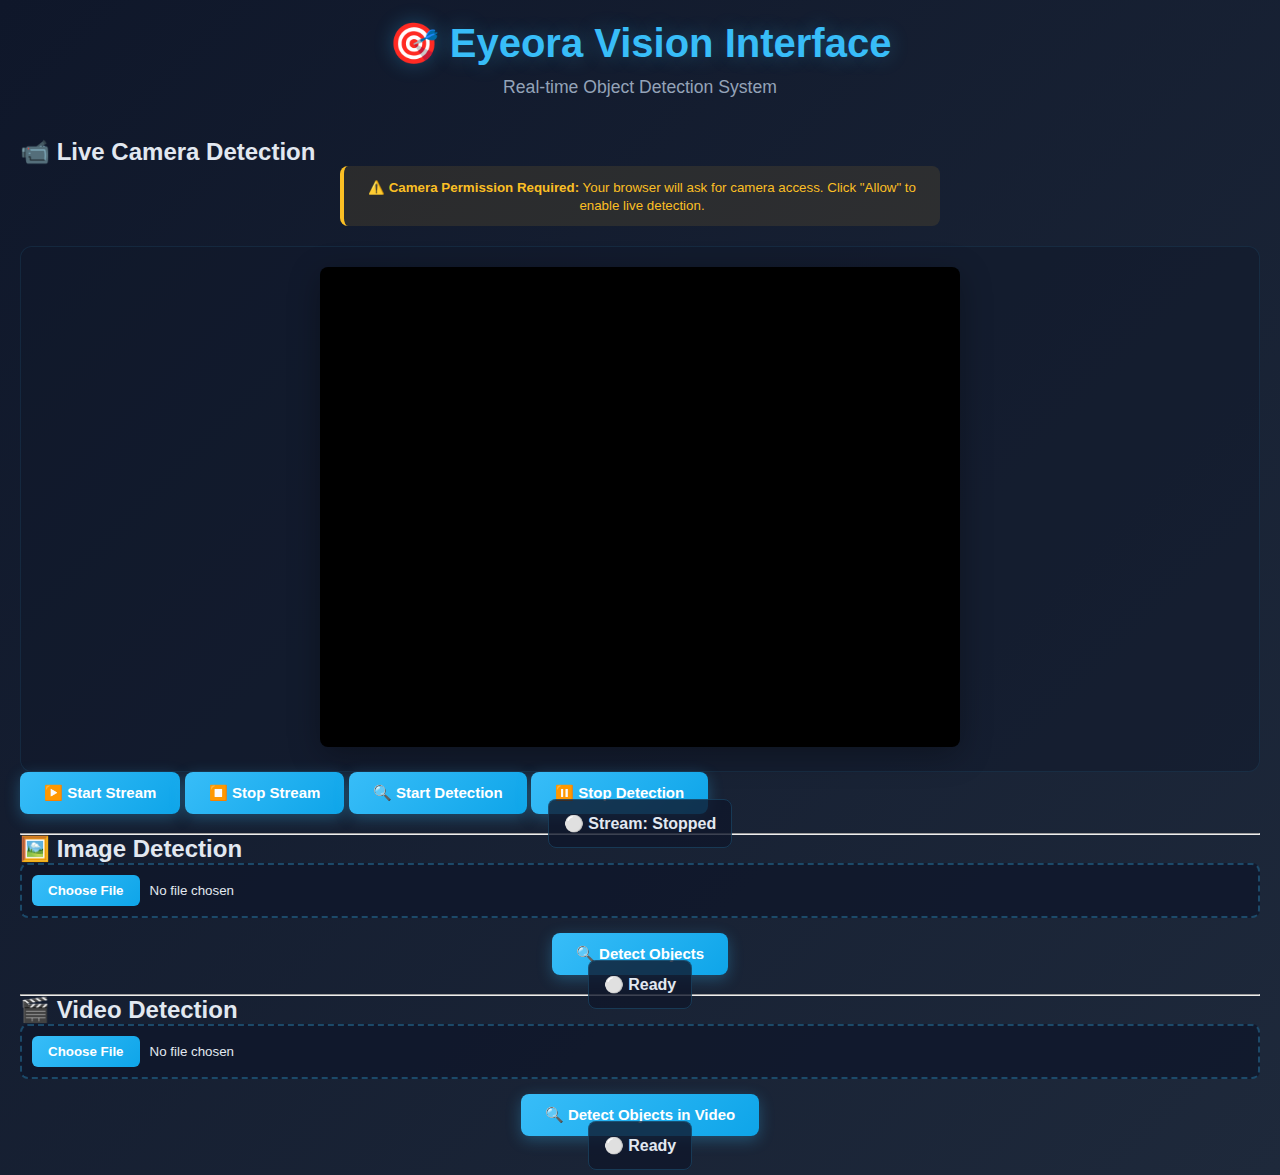
<file: Software Code/Client/test/index.html>
<!DOCTYPE html>
<html lang="en">
<head>
  <meta charset="UTF-8" />
  <meta name="viewport" content="width=device-width, initial-scale=1.0" />
  <title>Eyeora Vision Interface</title>
  <link rel="stylesheet" href="style.css">
</head>
<body>
  <h1>🎯 Eyeora Vision Interface</h1>
  <p class="subtitle">Real-time Object Detection System</p>

  <!-- Live Stream Section -->
  <div class="section">
    <h2>📹 Live Camera Detection</h2>
    <div style="text-align: center; margin-bottom: 15px;">
      <div style="background: rgba(251, 191, 36, 0.1); border-left: 4px solid #fbbf24; padding: 12px; border-radius: 8px; display: inline-block; max-width: 600px;">
        <small style="color: #fbbf24;">
          ⚠️ <strong>Camera Permission Required:</strong> Your browser will ask for camera access. 
          Click "Allow" to enable live detection.
        </small>
      </div>
    </div>
    <div class="output-container">
      <div class="canvas-container">
        <canvas id="liveCanvas" width="640" height="480"></canvas>
      </div>
    </div>
    <div class="controls">
      <button class="btn" onclick="startStream()">▶️ Start Stream</button>
      <button class="btn btn-stop" onclick="stopStream()">⏹️ Stop Stream</button>
      <button class="btn" onclick="startLiveDetection()">🔍 Start Detection</button>
      <button class="btn btn-stop" onclick="stopLiveDetection()">⏸️ Stop Detection</button>
    </div>
    <div style="text-align: center;">
      <span class="status" id="streamStatus">⚪ Stream: Stopped</span>
    </div>
    <div style="text-align: center;" id="liveDetectionInfo"></div>
  </div>

  <hr>

  <!-- Image Upload Section -->
  <div class="section">
    <h2>🖼️ Image Detection</h2>
    <div style="text-align: center;">
      <input type="file" id="imageInput" accept="image/*">
      <br>
      <button class="btn" onclick="detectImage()">🔍 Detect Objects</button>
    </div>
    <div style="text-align: center;">
      <span class="status" id="imageStatus">⚪ Ready</span>
    </div>
    <div class="output-container">
      <div class="canvas-container" id="imageCanvasContainer" style="display:none;">
        <canvas id="imageCanvas"></canvas>
      </div>
    </div>
    <div style="text-align: center;" id="imageDetectionInfo"></div>
  </div>

  <hr>

  <!-- Video Upload Section -->
  <div class="section">
    <h2>🎬 Video Detection</h2>
    <div style="text-align: center;">
      <input type="file" id="videoInput" accept="video/*">
      <br>
      <button class="btn" onclick="detectVideo()">🔍 Detect Objects in Video</button>
    </div>
    <div style="text-align: center;">
      <span class="status" id="videoStatus">⚪ Ready</span>
    </div>
    <div class="output-container">
      <div class="canvas-container" id="videoCanvasContainer" style="display:none;">
        <canvas id="videoCanvas"></canvas>
      </div>
      <video id="videoPlayer" controls style="display:none; max-width: 100%;"></video>
    </div>
    <div style="text-align: center;" id="videoDetectionInfo"></div>
  </div>

  <script src="script.js"></script>
</body>
</html>
</file>
<file: Software Code/Client/test/style.css>
* {
    margin: 0;
    padding: 0;
    box-sizing: border-box;
}

body {
    font-family: 'Segoe UI', Tahoma, Geneva, Verdana, sans-serif;
    background: linear-gradient(135deg, #0f172a 0%, #1e293b 100%);
    color: #e2e8f0;
    min-height: 100vh;
    padding: 20px;
}

.container {
    max-width: 1200px;
    margin: 0 auto;
}

h1 {
    text-align: center;
    color: #38bdf8;
    margin-bottom: 10px;
    font-size: 2.5em;
    text-shadow: 0 0 20px rgba(56, 189, 248, 0.3);
}

.subtitle {
    text-align: center;
    color: #94a3b8;
    margin-bottom: 40px;
    font-size: 1.1em;
}

.tabs {
    display: flex;
    gap: 10px;
    margin-bottom: 30px;
    background: rgba(15, 23, 42, 0.5);
    padding: 10px;
    border-radius: 12px;
    backdrop-filter: blur(10px);
}

.tab {
    flex: 1;
    padding: 15px;
    background: rgba(30, 41, 59, 0.8);
    border: none;
    border-radius: 8px;
    color: #94a3b8;
    cursor: pointer;
    font-size: 16px;
    font-weight: 600;
    transition: all 0.3s ease;
}

.tab:hover {
    background: rgba(51, 65, 85, 0.8);
    color: #e2e8f0;
}

.tab.active {
    background: linear-gradient(135deg, #38bdf8 0%, #0ea5e9 100%);
    color: white;
    box-shadow: 0 4px 15px rgba(56, 189, 248, 0.4);
}

.tab-content {
    display: none;
    background: rgba(30, 41, 59, 0.5);
    padding: 30px;
    border-radius: 12px;
    backdrop-filter: blur(10px);
    border: 1px solid rgba(56, 189, 248, 0.1);
}

.tab-content.active {
    display: block;
    animation: fadeIn 0.3s ease;
}

@keyframes fadeIn {
    from {
        opacity: 0;
        transform: translateY(10px);
    }
    to {
        opacity: 1;
        transform: translateY(0);
    }
}

.control-panel {
    margin-bottom: 20px;
}

.button-group {
    display: flex;
    gap: 10px;
    margin-bottom: 15px;
    flex-wrap: wrap;
}

button {
    padding: 12px 24px;
    background: linear-gradient(135deg, #38bdf8 0%, #0ea5e9 100%);
    border: none;
    border-radius: 8px;
    color: white;
    cursor: pointer;
    font-size: 15px;
    font-weight: 600;
    transition: all 0.3s ease;
    box-shadow: 0 4px 15px rgba(56, 189, 248, 0.3);
}

button:hover {
    transform: translateY(-2px);
    box-shadow: 0 6px 20px rgba(56, 189, 248, 0.4);
}

button:active {
    transform: translateY(0);
}

button:disabled {
    opacity: 0.5;
    cursor: not-allowed;
    transform: none;
}

button.danger {
    background: linear-gradient(135deg, #ef4444 0%, #dc2626 100%);
    box-shadow: 0 4px 15px rgba(239, 68, 68, 0.3);
}

button.danger:hover {
    box-shadow: 0 6px 20px rgba(239, 68, 68, 0.4);
}

input[type="file"] {
    padding: 10px;
    background: rgba(15, 23, 42, 0.8);
    border: 2px dashed rgba(56, 189, 248, 0.3);
    border-radius: 8px;
    color: #e2e8f0;
    width: 100%;
    cursor: pointer;
    transition: all 0.3s ease;
    margin-bottom: 15px;
}

input[type="file"]:hover {
    border-color: rgba(56, 189, 248, 0.6);
    background: rgba(15, 23, 42, 1);
}

input[type="file"]::file-selector-button {
    padding: 8px 16px;
    background: linear-gradient(135deg, #38bdf8 0%, #0ea5e9 100%);
    border: none;
    border-radius: 6px;
    color: white;
    cursor: pointer;
    font-weight: 600;
    margin-right: 10px;
}

input[type="file"]::file-selector-button:hover {
    background: linear-gradient(135deg, #0ea5e9 0%, #0284c7 100%);
}

.canvas-container {
    margin-top: 20px;
    text-align: center;
    background: rgba(15, 23, 42, 0.5);
    padding: 20px;
    border-radius: 12px;
    border: 1px solid rgba(56, 189, 248, 0.1);
}

canvas {
    max-width: 100%;
    border-radius: 8px;
    box-shadow: 0 8px 32px rgba(0, 0, 0, 0.3);
    background: #000;
}

video {
    max-width: 100%;
    border-radius: 8px;
    box-shadow: 0 8px 32px rgba(0, 0, 0, 0.3);
    display: none;
    background: #000;
}

.status {
    padding: 15px;
    margin-top: 15px;
    border-radius: 8px;
    font-weight: 600;
    text-align: center;
    background: rgba(15, 23, 42, 0.8);
    border: 1px solid rgba(56, 189, 248, 0.2);
    transition: all 0.3s ease;
}

.status.processing {
    background: rgba(251, 191, 36, 0.1);
    border-color: rgba(251, 191, 36, 0.5);
    color: #fbbf24;
    animation: pulse 2s infinite;
}

.status.success {
    background: rgba(34, 197, 94, 0.1);
    border-color: rgba(34, 197, 94, 0.5);
    color: #22c55e;
}

.status.error {
    background: rgba(239, 68, 68, 0.1);
    border-color: rgba(239, 68, 68, 0.5);
    color: #ef4444;
}

@keyframes pulse {
    0%, 100% {
        opacity: 1;
    }
    50% {
        opacity: 0.7;
    }
}

.detection-info {
    padding: 15px;
    margin-top: 15px;
    background: rgba(56, 189, 248, 0.1);
    border-radius: 8px;
    border: 1px solid rgba(56, 189, 248, 0.3);
    font-size: 14px;
    line-height: 1.6;
}

.detection-info a {
    color: #60a5fa;
    text-decoration: underline;
    font-weight: bold;
}

.detection-info a:hover {
    color: #38bdf8;
}

.info-box {
    background: rgba(56, 189, 248, 0.1);
    border-left: 4px solid #38bdf8;
    padding: 15px;
    margin-bottom: 20px;
    border-radius: 4px;
    font-size: 14px;
}

.footer {
    text-align: center;
    margin-top: 50px;
    padding: 20px;
    color: #64748b;
    font-size: 14px;
}

.footer p {
    margin: 5px 0;
}

/* Loading spinner */
.spinner {
    display: inline-block;
    width: 20px;
    height: 20px;
    border: 3px solid rgba(56, 189, 248, 0.3);
    border-top-color: #38bdf8;
    border-radius: 50%;
    animation: spin 1s linear infinite;
    margin-right: 10px;
    vertical-align: middle;
}

@keyframes spin {
    to {
        transform: rotate(360deg);
    }
}

/* Responsive Design */
@media (max-width: 768px) {
    body {
        padding: 10px;
    }

    h1 {
        font-size: 2em;
    }

    .subtitle {
        font-size: 1em;
    }

    .tabs {
        flex-direction: column;
    }

    .tab {
        padding: 12px;
        font-size: 14px;
    }

    .tab-content {
        padding: 20px;
    }

    .button-group {
        flex-direction: column;
    }

    button {
        width: 100%;
        padding: 12px;
    }

    .canvas-container {
        padding: 15px;
    }
}

@media (max-width: 480px) {
    h1 {
        font-size: 1.5em;
    }

    .info-box {
        font-size: 13px;
        padding: 12px;
    }

    .status {
        font-size: 14px;
        padding: 12px;
    }

    .detection-info {
        font-size: 13px;
        padding: 12px;
    }
}
</file>
